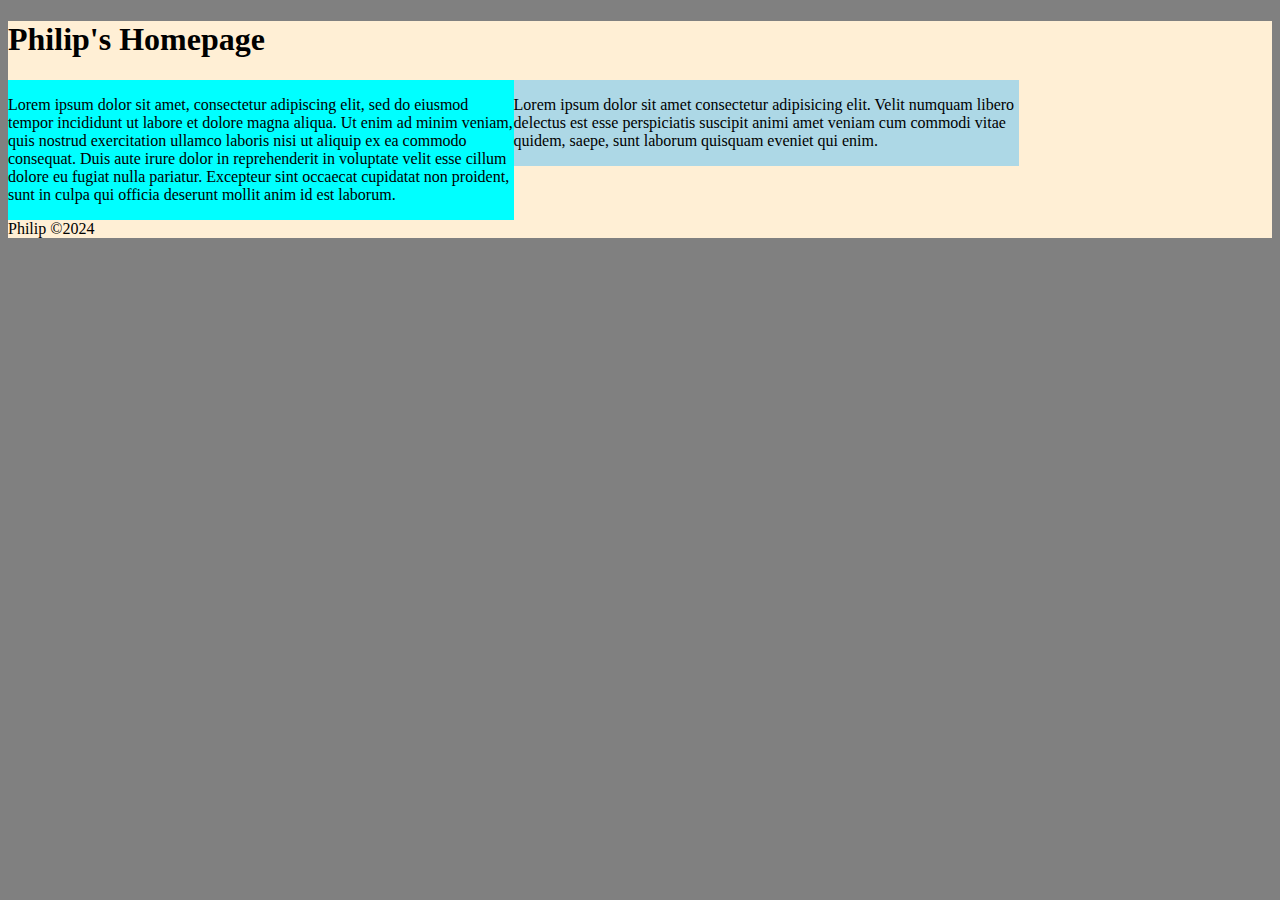
<file: floating/index.html>
<!DOCTYPE html>
<html lang="en">

<head>
    <meta charset="UTF-8">
    <meta name="viewport" content="width=device-width, initial-scale=1.0">
    <title>Try Float</title>
    <link href="style.css" rel="stylesheet" type="text/css">
</head>

<body>
    <header>
        <h1>Philip's Homepage</h1>
    </header>

    <article id="article1">
        <p>
            Lorem ipsum dolor sit amet, consectetur adipiscing elit, sed do eiusmod tempor incididunt ut labore et
            dolore magna aliqua. Ut enim ad minim veniam, quis nostrud exercitation ullamco laboris nisi ut aliquip ex
            ea commodo consequat. Duis aute irure dolor in reprehenderit in voluptate velit esse cillum dolore eu fugiat
            nulla pariatur. Excepteur sint occaecat cupidatat non proident, sunt in culpa qui officia deserunt mollit
            anim id est laborum.
    </article>

    <article id="article2">
        <p>Lorem ipsum dolor sit amet consectetur adipisicing elit. Velit numquam libero delectus est esse perspiciatis
            suscipit animi amet veniam cum commodi vitae quidem, saepe, sunt laborum quisquam eveniet qui enim.</p>
    </article>

    <footer>
        Philip &copy;2024
    </footer>

</body>

</html>
</file>
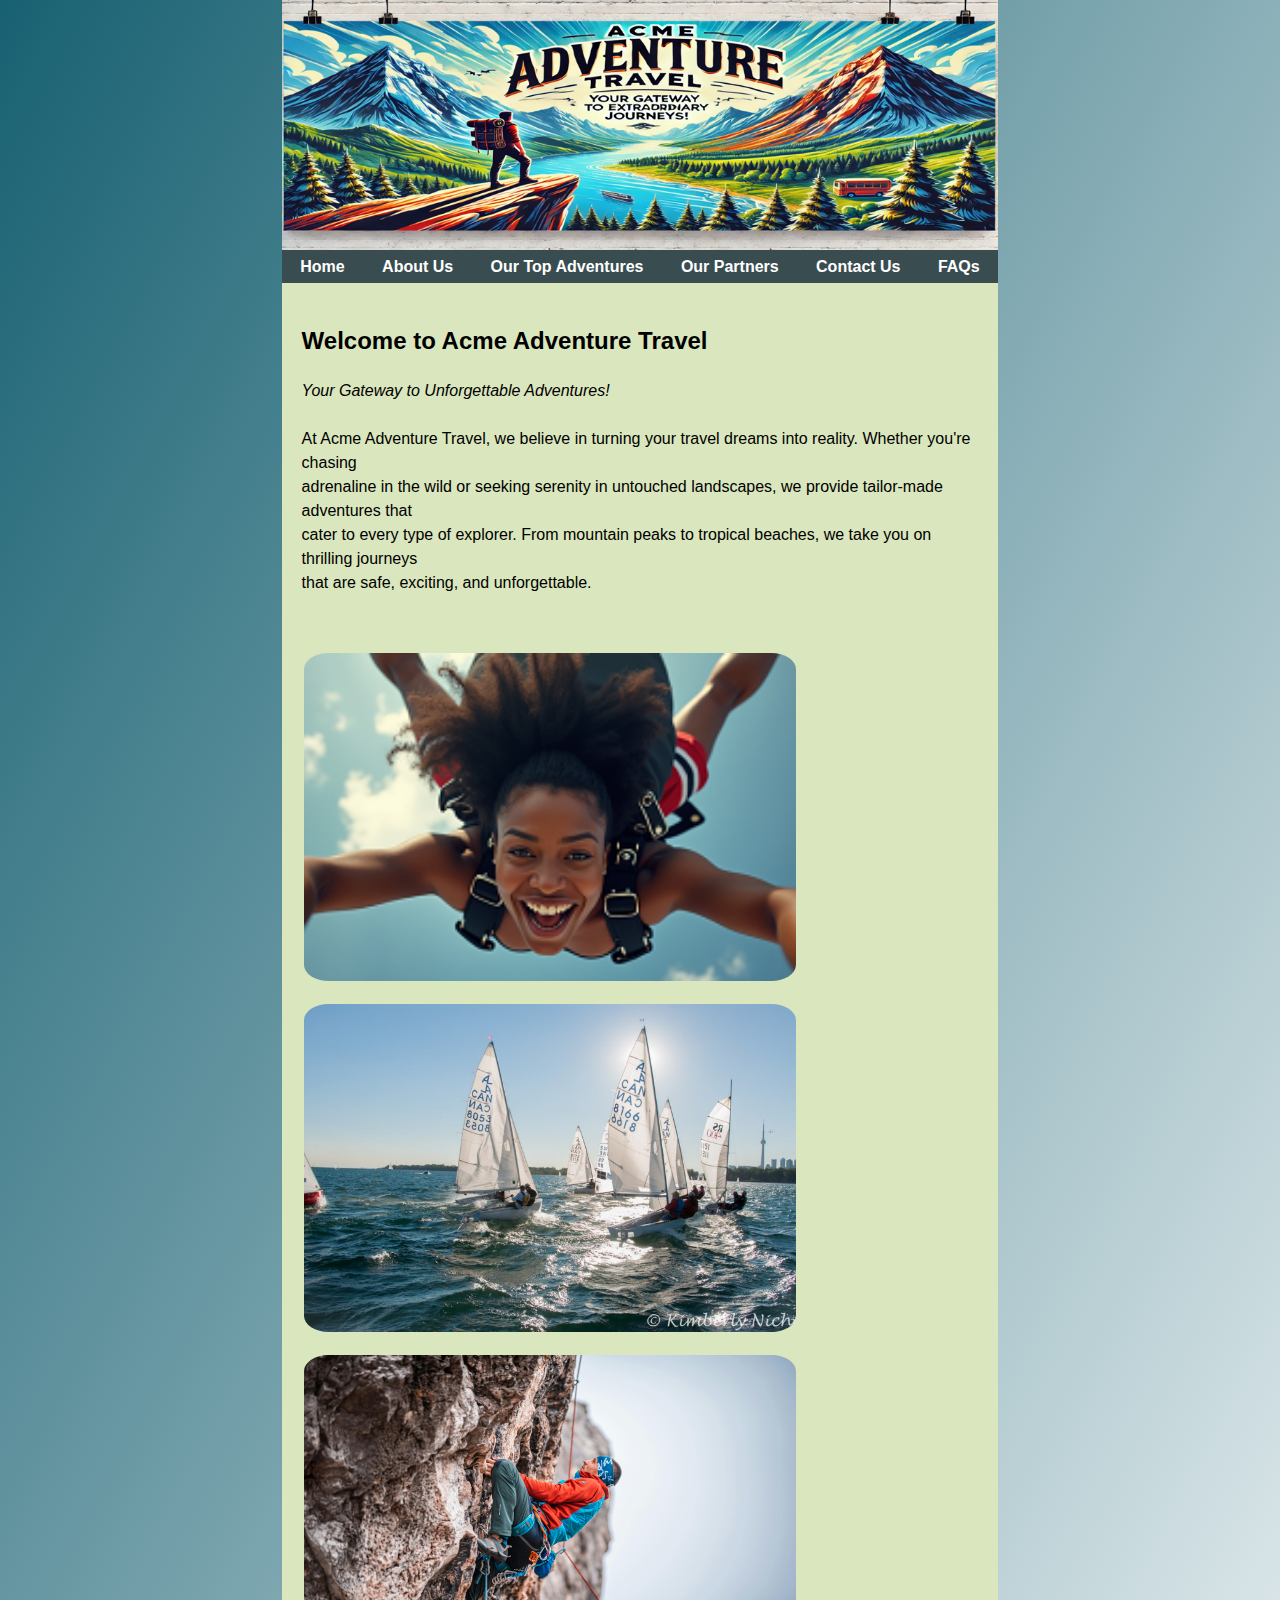
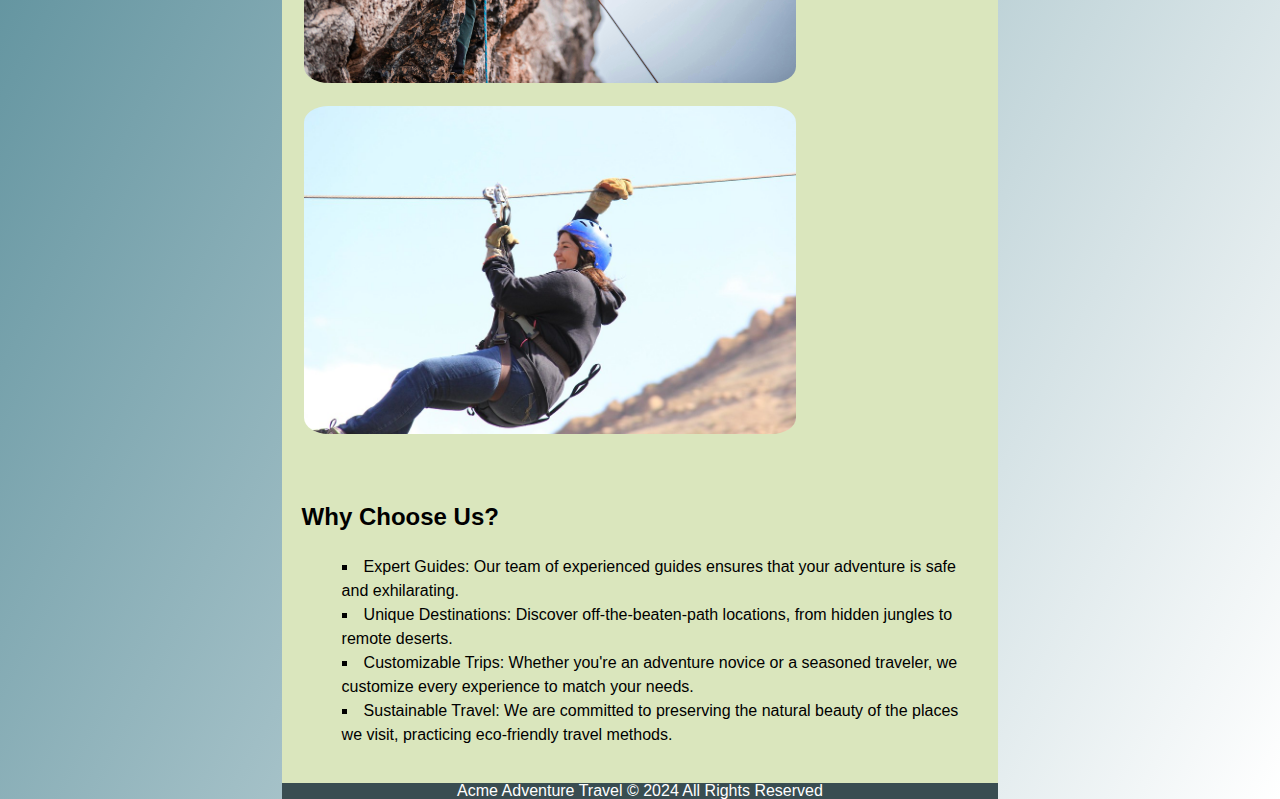
<file: html_css_practice/index.html>
<!DOCTYPE html>
<html lang="en">

<head>
    <!--Author: Philip Dushie
        Date: October 13, 2024
        Project: Mobile friendly Website Design for Acme Adventure Travel
        Supervisor: Michael Crocker-->
    <meta charset="UTF-8">
    <meta name="viewport" content="width=device-width, initial-scale=1.0">
    <meta name="keywords" content="Travel, Tour, Adventure, Affordable">
    <link rel="stylesheet" href="reset.css" type="text/css">
    <link rel="stylesheet" href="layout.css" type="text/css">
    <link rel="stylesheet" href="style.css" type="text/css">
    <title>Acme Travel</title>
</head>

<body>
    <header>
        <div id="header_container">
            <img src="acme_adventure_banner_resized_1024x352 (1).png" alt="Acme travel and tour header image">
        </div>

    </header>

    <nav id="topnav">
        <a id="navicon" href="#"><img src="burger_menu_icon.png" alt="Burger meu icon"></a>
        <ul id="navbar_items">
            <li><a href="#">Home</a></li>
            <li><a href="#">About Us</a></li>
            <li><a href="#">Our Top Adventures</a></li>
            <li><a href="#">Our Partners</a></li>
            <li><a href="#">Contact Us</a></li>
            <li><a href="#">FAQs</a></li>
        </ul>
    </nav>

    <div id="content">
        <section id="section1">
            <h2>Welcome to Acme Adventure Travel</h2>
            <p>

                <i>Your Gateway to Unforgettable Adventures!</i><br><br>

                At Acme Adventure Travel, we believe in turning your travel dreams into reality. Whether you're
                chasing<br>
                adrenaline in the wild or seeking serenity in untouched landscapes, we provide tailor-made adventures
                that<br>
                cater to every type of explorer. From mountain peaks to tropical beaches, we take you on thrilling
                journeys<br>
                that are safe, exciting, and unforgettable.
            </p>
        </section>
    </div>

    <div id="site_images">
        <div id="skydive">
            <img src="sky_dive_resize.png" alt="sky diving picture">
        </div>

        <div id="sailing">
            <img src="sailing_image.jpg" alt="sailing picture">
        </div>

        <div id="mountain_climbing">
            <img src="mountain_climbing.jpeg" alt="mountin clibming picture">
        </div>

        <div id="canopy_climbing">
            <img src="canopy-climbing.jpg" alt="canopy climbing picture">
        </div>

    </div>

    <div id="bottom_content">
        <section id="section_2">
            <h2>Why Choose Us? </h2>
            <ul>
                <li>Expert Guides: Our team of experienced guides ensures that your adventure is safe and exhilarating.
                </li>
                <li>Unique Destinations: Discover off-the-beaten-path locations, from hidden jungles to remote deserts.
                </li>
                <li>Customizable Trips: Whether you're an adventure novice or a seasoned traveler, we customize every
                    experience
                    to match your needs.</li>
                <li>Sustainable Travel: We are committed to preserving the natural beauty of the places we visit,
                    practicing
                    eco-friendly travel methods.</li>
            </ul>
        </section>
    </div>



    <footer> Acme Adventure Travel &copy; 2024 All Rights Reserved</footer>





</body>

</html>
</file>
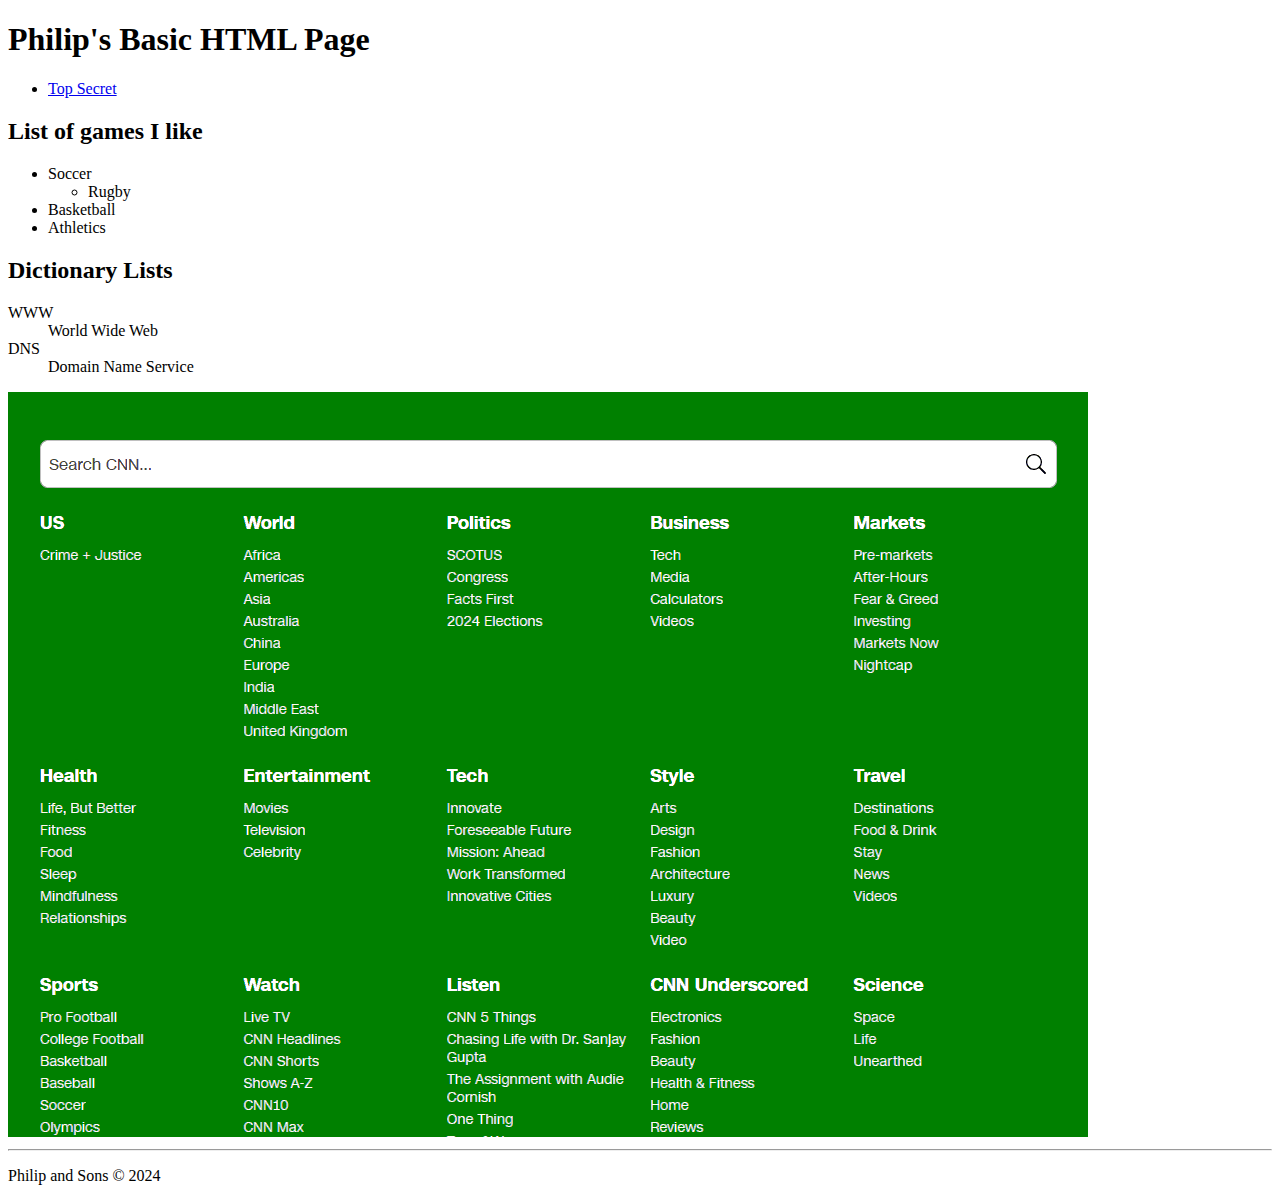
<file: basic_html/mypage.html>
<!DOCTYPE html> <!--This line specifies the version of html being used. In this instance, it is html version 5-->
<html lang="eng">
    <head>
        <meta charset="utf-8">
        <meta name="keywords" content="basic,HTML,practice">
        <title>Philip's Page</title>
    </head>

    <body>
        <header>
            <h1 id="my_header">Philip's Basic HTML Page</h1>
        </header>

        <nav>
            <!--Nav bar goes here-->
            <ul>
                <li><a href="../secret_folder/secret.html">Top Secret</a></li>
            </ul>
            
        </nav>

        <aside>
            <!--Sidebar goes here-->
        </aside>

        <main>
            <h2>List of games I like</h2>
            <ul>
                <li>Soccer</li>
                <ul>
                    <li>Rugby</li>
                </ul>
                <li>Basketball</li>
                <li>Athletics</li>
            </ul>

            <h2>Dictionary Lists</h2>
            <dl>
                <dt>WWW</dt>
                <dd>World Wide Web</dd>

                <dt>DNS</dt>
                <dd>Domain Name Service</dd>
            </dl>

            <a href="#my_header"><img src="after.bmp" alt="After Image"></a>
        </main>

        <footer>
            <!--Footer goes here-->
            <hr>
            <p>Philip and Sons &copy; 2024</p>
        </footer>

    </body>

</html>
</file>
<file: floating/style.css>
#article1 {
    float: left;
    width:40%;
    background-color: aqua;
    padding-right: 2;
    display:hidden;
   
}

#article2 {
    float: left;
    width:40%;
    background-color: lightblue;
}


footer {
    clear:both;
}

html {
    background-color: grey;
}

body {
    background-color: papayawhip;
    
}
</file>
<file: html_css_practice/layout.css>
/* 
====================================
Layout for every device
==================================== */

#header_container {
    display: flex;
    flex: 1 1 250px;
    height: 250px;
}

#header_container img {
    width: 100%;
    padding: 0;
    object-fit:fill;
}

/* 
==============================================================
Layout for every Desktops and Tablets (width: 481px and above)
============================================================== */

@media screen and (min-width: 481px) {
    html {
        width: 100%;
    }
    
    body {
        width: 56%;
        margin:auto;
    
    }

    #navbar_items {
        display: flex;
        flex-direction: row;
        flex-wrap: wrap;
        align-items: center;
        justify-content: space-around;
        height: 33px;
        padding: 0;
        margin: 0;
    }

    #content {
        display: flex;
        flex-direction: row;
        justify-content: center;
        padding: 20px;
        line-height: 1.5;
    }

    #section1 {
        align-self: flex-start;
        width: 100%;
        text-align: left;
    }
    
    #site_images {
        display:flex;
        flex-direction: row;
        flex-wrap:wrap;
        justify-content: space-between;
        gap: 20px;
        padding: 22px;

    }

    #site_images img {
        width: 492px;
        height: 328px;
        max-width: 100%;
        flex-basis: 250px;
        object-fit: cover;
        border-radius: 5%;
      }

      #bottom_content {
        display: flex;
        flex-direction: row;
        justify-content: center;
        padding: 20px;
        line-height: 1.5;
    }


}


/*============================================
Layout for Mobile devices goes here
==============================================*/
@media screen and (max-width: 480px){
    
    body {
        width: 100%;
    }
}
</file>
<file: html_css_practice/style.css>
/*============================================
Style for all devices goes here
==============================================*/






/*============================================
Style for Desktop and tablets goes here
==============================================*/
@media screen and (min-width: 481px){
    html {
        background-image: linear-gradient(to bottom right, #186172, rgb(255, 255, 255));
        background-repeat: no-repeat;
    }
    
    body {
        background-color: #dae6bd;
        font-family: 'Lucida Sans', 'Lucida Sans Regular', 'Lucida Grande', 'Lucida Sans Unicode', Geneva, Verdana, sans-serif;
    }

    #navbar_items {
        background-color:#394d51;
        list-style-type: none;
    }
    
    #navbar_items li a {
        color: white;
        text-decoration: none;
        font-weight: bold;
        line-height: 33px;
        padding: 8px;
    }
    
    #navbar_items li a:hover {
        background-color: black;
    }

    a#navicon {
        display: none;
    }

    #section_2 ul li {
        list-style: square;
        list-style-position: inside;
    }

    footer {
        width: 100%;
        background-color: #394d51;
        text-align: center;
        color: white;
    }
}


/*============================================
Style for Mobile devices goes here
==============================================*/
@media screen and (max-width: 480px){
    /* html {
        background-color: #394d51;
    } */

    body {
        background-color: #394d51;
    }

    #topnav {
        display: flex;
    }

    #navbar_items li a {
        display:block;
        list-style: none;
        text-decoration: none;
        color: white;
        background-color: black;
        margin:0;
        padding:0;
    }

    #topnav img {
        height: 33px;
        width: 33px;
    }

    #navbar_items {
        display: none;
    }
    
    #navicon:hover+ul {
        display:block;
    }
}
</file>
